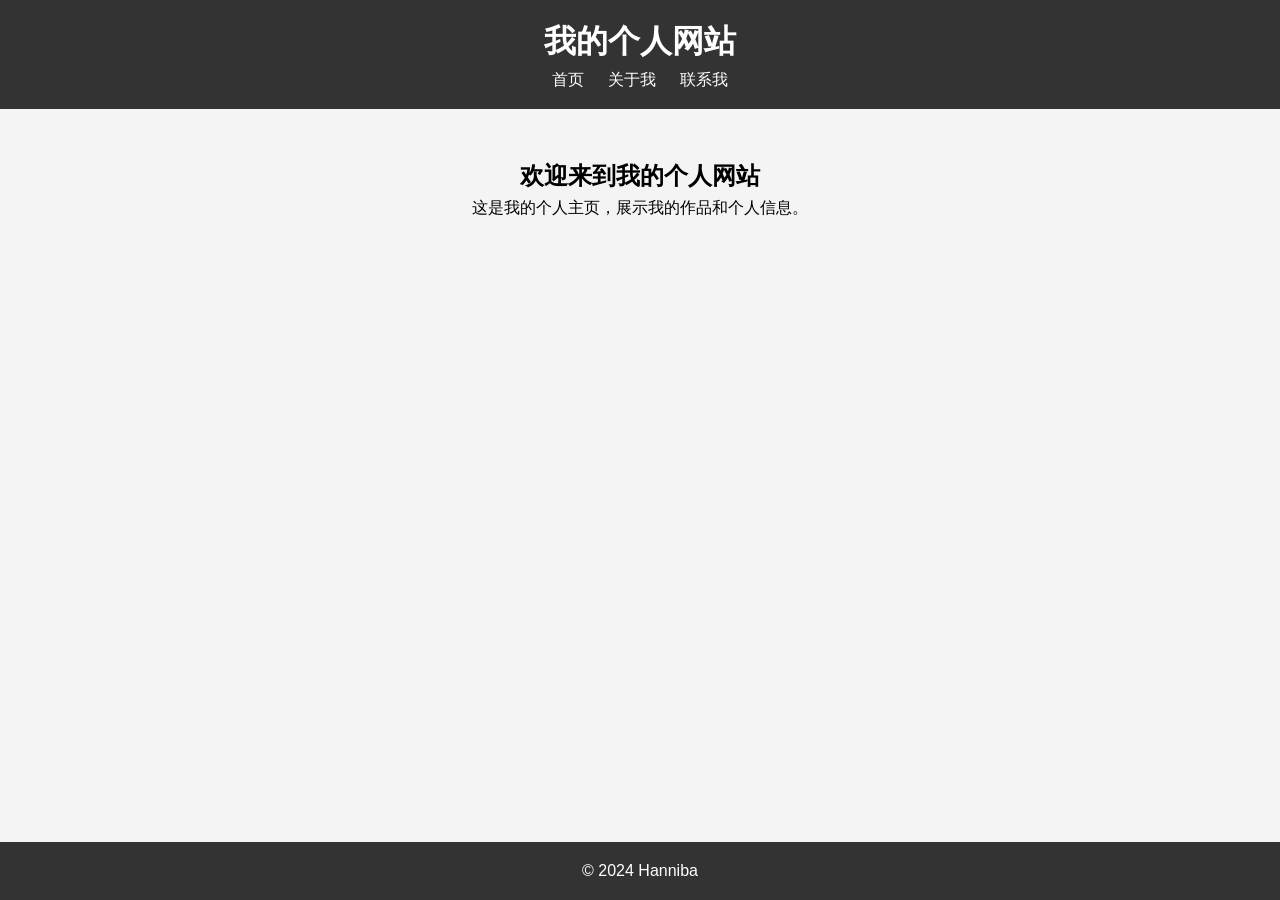
<file: index.html>
<!DOCTYPE html>
<html lang="en">
<head>
    <meta charset="UTF-8">
    <meta name="viewport" content="width=device-width, initial-scale=1.0">
    <title>首页</title>
    <link rel="stylesheet" href="styles.css">
</head>
<body>
    <header>
        <h1>我的个人网站</h1>
        <nav>
            <ul>
                <li><a href="index.html">首页</a></li>
                <li><a href="about.html">关于我</a></li>
                <li><a href="contact.html">联系我</a></li>
            </ul>
        </nav>
    </header>

    <main>
        <section>
            <h2>欢迎来到我的个人网站</h2>
            <p>这是我的个人主页，展示我的作品和个人信息。</p>
        </section>
    </main>

    <footer>
        <p>&copy; 2024 Hanniba</p>
    </footer>
</body>
</html>
</file>
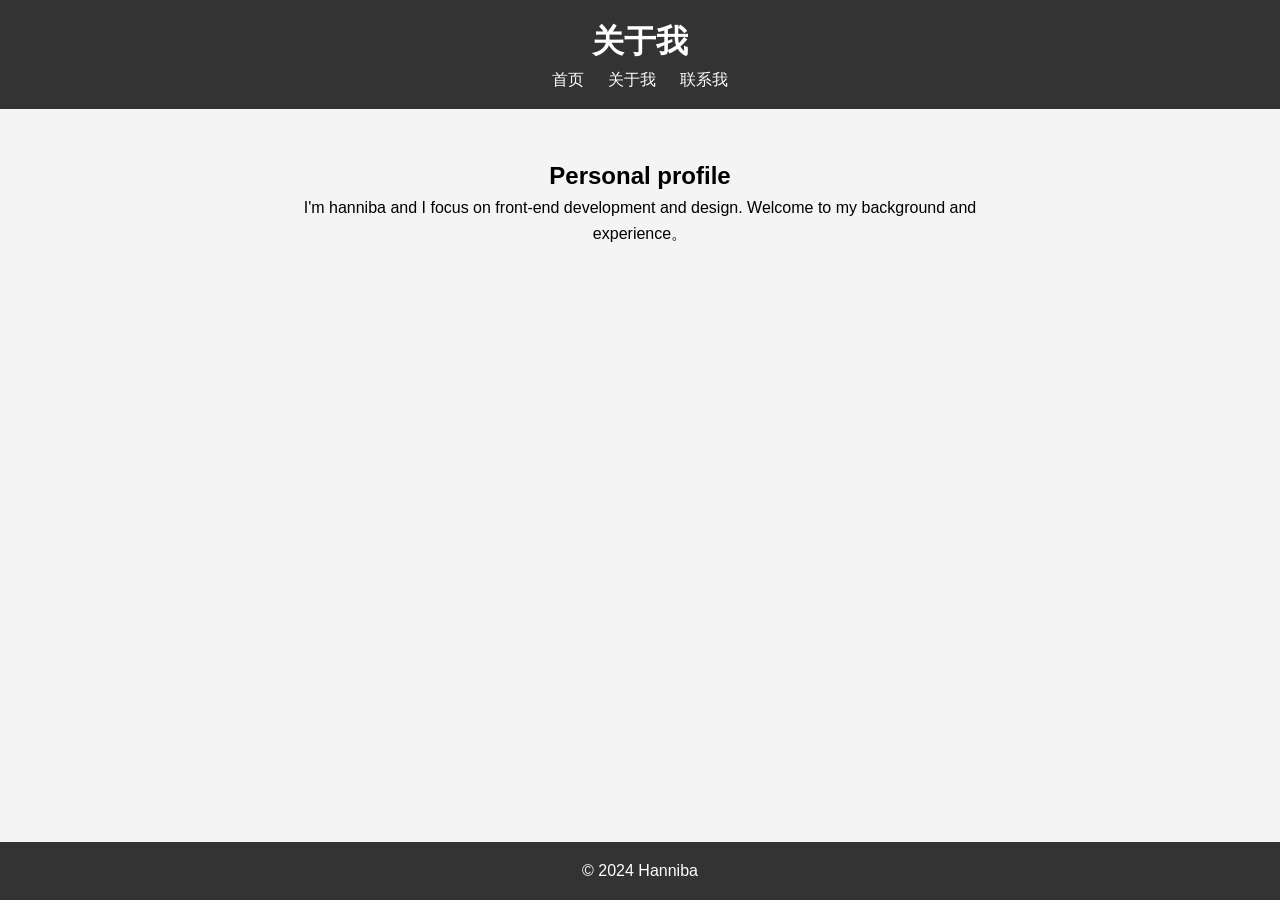
<file: about.html>
<!DOCTYPE html>
<html lang="en">
<head>
    <meta charset="UTF-8">
    <meta name="viewport" content="width=device-width, initial-scale=1.0">
    <title>关于我</title>
    <link rel="stylesheet" href="styles.css">
</head>
<body>
    <header>
        <h1>关于我</h1>
        <nav>
            <ul>
                <li><a href="index.html">首页</a></li>
                <li><a href="about.html">关于我</a></li>
                <li><a href="contact.html">联系我</a></li>
            </ul>
        </nav>
    </header>

    <main>
        <section>
            <h2>Personal profile</h2>
            <p>I'm hanniba and I focus on front-end development and design. Welcome to my background and experience。</p>
        </section>
    </main>

    <footer>
        <p>&copy; 2024 Hanniba</p>
    </footer>
</body>
</html>
</file>
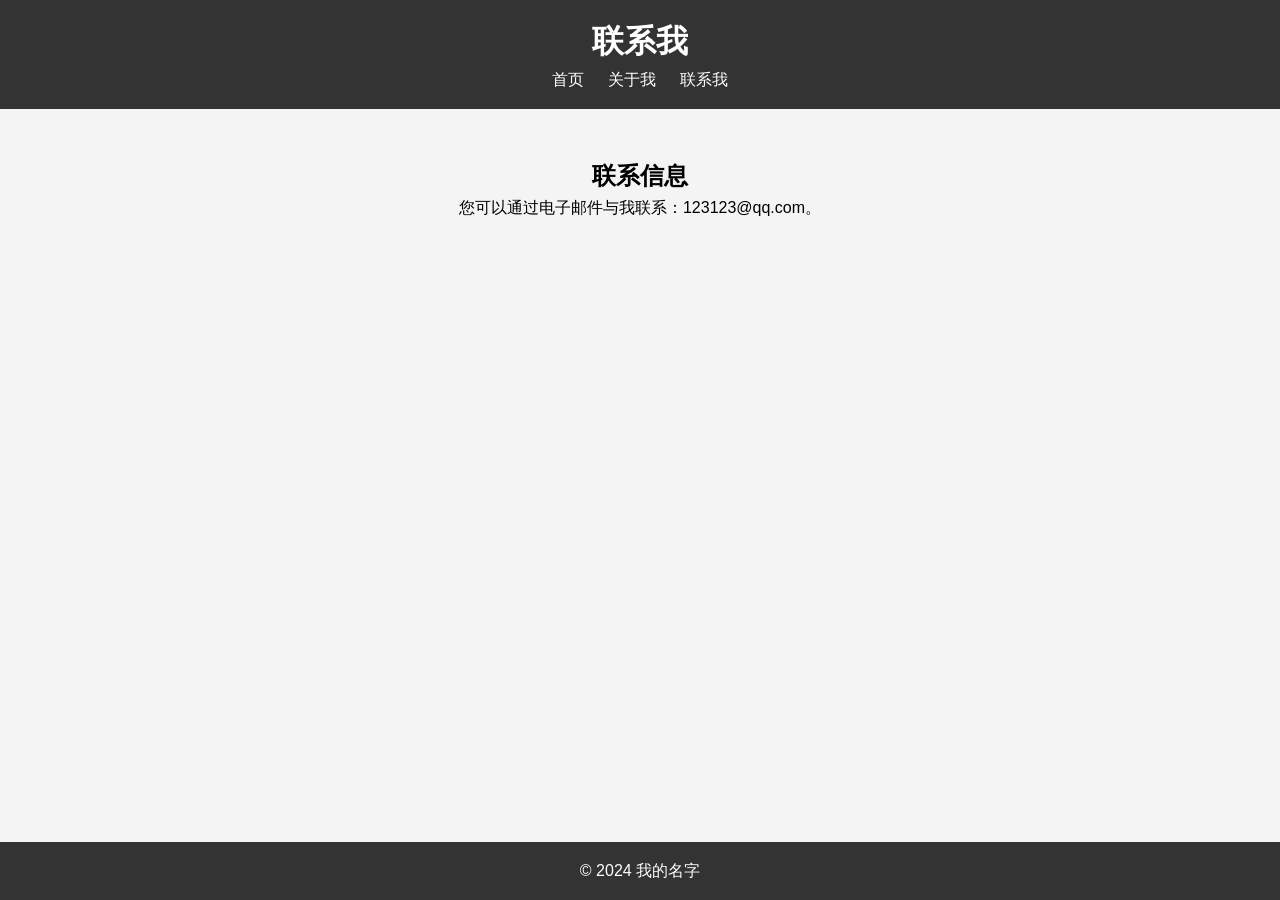
<file: contact.html>
<!DOCTYPE html>
<html lang="en">
<head>
    <meta charset="UTF-8">
    <meta name="viewport" content="width=device-width, initial-scale=1.0">
    <title>联系我</title>
    <link rel="stylesheet" href="styles.css">
</head>
<body>
    <header>
        <h1>联系我</h1>
        <nav>
            <ul>
                <li><a href="index.html">首页</a></li>
                <li><a href="about.html">关于我</a></li>
                <li><a href="contact.html">联系我</a></li>
            </ul>
        </nav>
    </header>

    <main>
        <section>
            <h2>联系信息</h2>
            <p>您可以通过电子邮件与我联系：123123@qq.com。</p>
        </section>
    </main>

    <footer>
        <p>&copy; 2024 我的名字</p>
    </footer>
</body>
</html>
</file>
<file: styles.css>
* {
    margin: 0;
    padding: 0;
    box-sizing: border-box;
}

body {
    font-family: Arial, sans-serif;
    line-height: 1.6;
    background-color: #f4f4f4;
}

header {
    background-color: #333;
    color: #fff;
    padding: 1rem 0;
    text-align: center;
}

nav ul {
    list-style: none;
    padding: 0;
}

nav ul li {
    display: inline;
    margin: 0 10px;
}

nav ul li a {
    color: #fff;
    text-decoration: none;
}

main {
    margin: 2rem auto;
    padding: 1rem;
    max-width: 800px;
    text-align: center;
}

footer {
    background-color: #333;
    color: #fff;
    text-align: center;
    padding: 1rem 0;
    position: fixed;
    bottom: 0;
    width: 100%;
}
</file>
